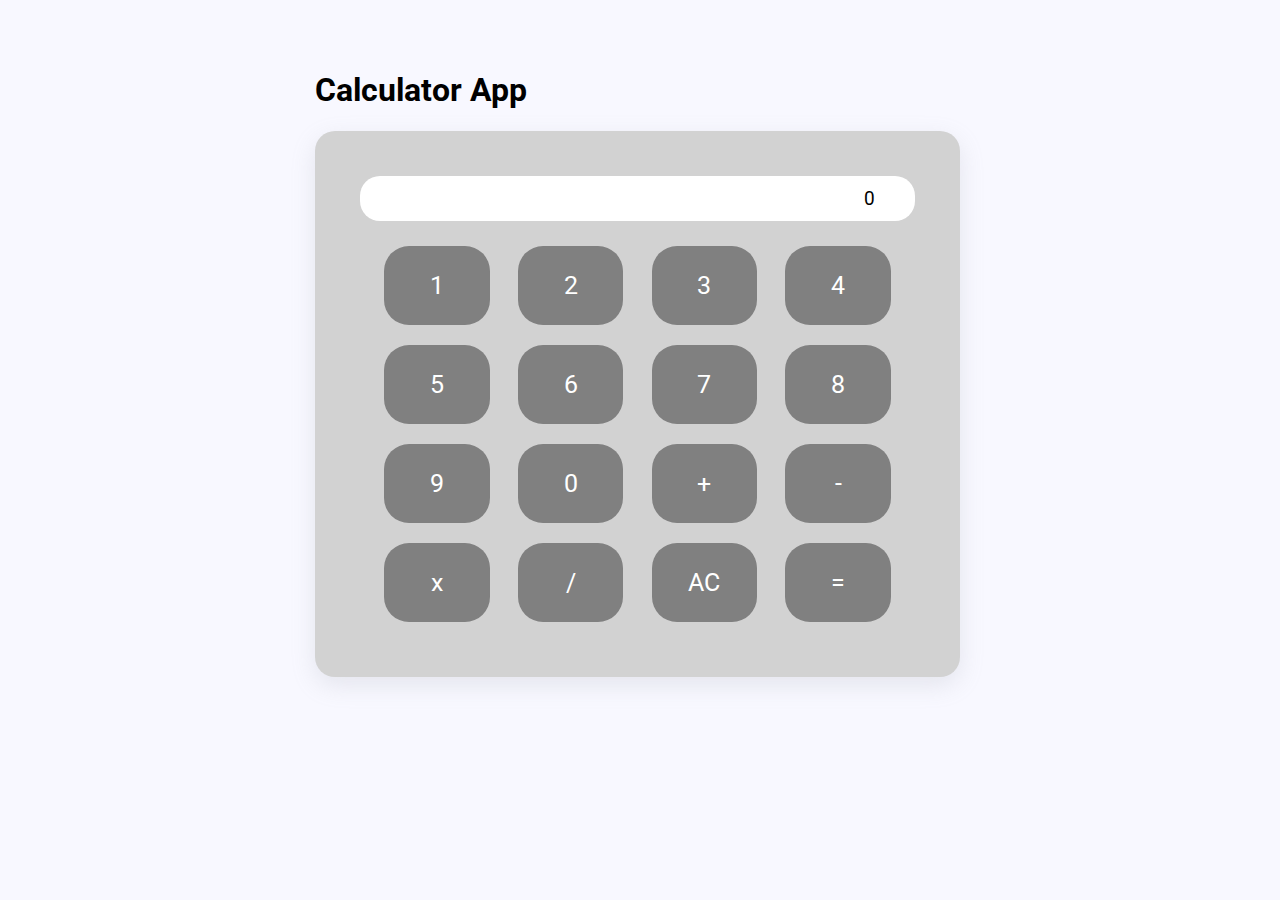
<file: index.html>
<html>
    <head>
        <title>Calculator App</title>
        <link rel="stylesheet" href="styles.css">

        <link rel="preconnect" href="https://fonts.googleapis.com">
        <link rel="preconnect" href="https://fonts.gstatic.com" crossorigin>
        <link href="https://fonts.googleapis.com/css2?family=Poppins&family=Roboto&display=swap" rel="stylesheet">
    </head>
    <body>
        <section class="">
            <h1>Calculator App</h1>
            <div class="calculator-box">
                <div class="output">
                    <input id="screen" type="text">
                </div>
                <div class="calBtnContainer"></div>
            </div>
        </section>
        <script src="calculator.js"></script>
    </body>
</html>
</file>
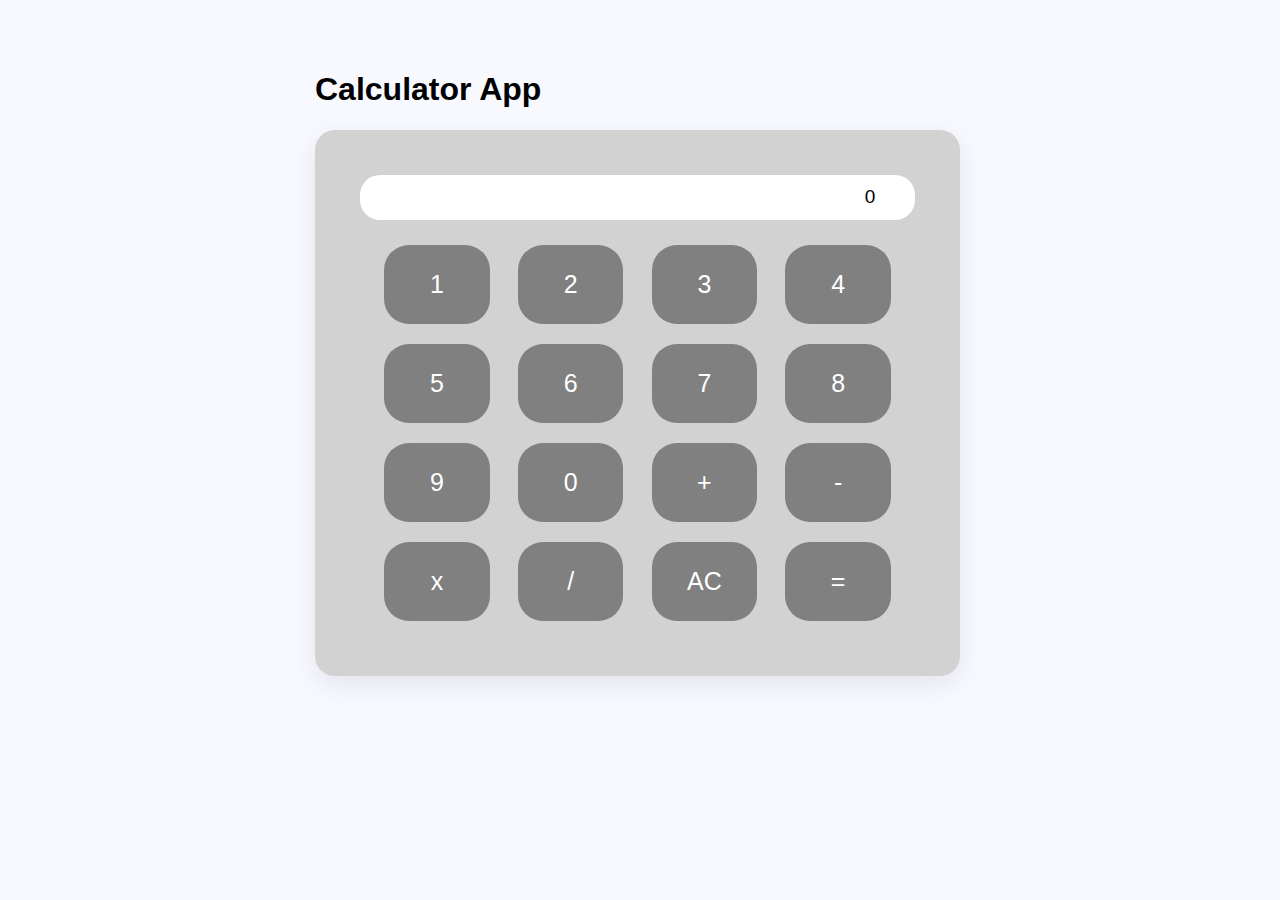
<file: calculator.html>
<html>
    <head>
        <title>Calculator App</title>
        <link rel="stylesheet" href="styles.css">
    </head>
    <body>
        <section class="">
            <h1>Calculator App</h1>
            <div class="calculator-box">
                <div class="output">
                    <input id="screen" type="text">
                </div>
                <div class="calBtnContainer"></div>
            </div>
        </section>
        <script src="calculator.js"></script>
    </body>
</html>
</file>
<file: styles.css>
body {
    margin: 0;
    padding: 0;
    background-color: ghostwhite;
}

section {
    padding: 50px;
    max-width: 650px;
    margin: 0 auto;
}

*{
    font-family: 'Poppins', sans-serif;
    font-family: 'Roboto', sans-serif;
}


.calculator-box{
    box-shadow: rgba(149, 157, 165, 0.2) 0px 8px 24px;
    width: 90%;
    
    /* min-height: 450px; */
    background-color: #d2d2d2;
    border-radius: 20px;
    padding: 45px 30px;
}

.calculator-box .output {
    margin-bottom: 15px;
    display: flex;
    justify-content: center;
}

.calculator-box input {
    width: 95%;
    height: 45px;
    border-radius: 20px;
    padding: 10px 40px;
    font-size: 19px;
    text-align: right;
    border: none;
    outline: none;
}

.calBtnContainer {
    display: flex;
    flex-wrap: wrap;
    justify-content: space-between;
    max-width: 90%;
    margin: 0 auto;
}

.calBtnContainer .btn {
    width: 20%;
    background-color: grey;
    color: white;
    border-radius: 25px;
    font-size: 25px;
    user-select: none;
    cursor: pointer;
    /* height: 40px; */
    display: flex;
    align-items: center;
    justify-content: center;
    margin: 10px;

}
</file>
